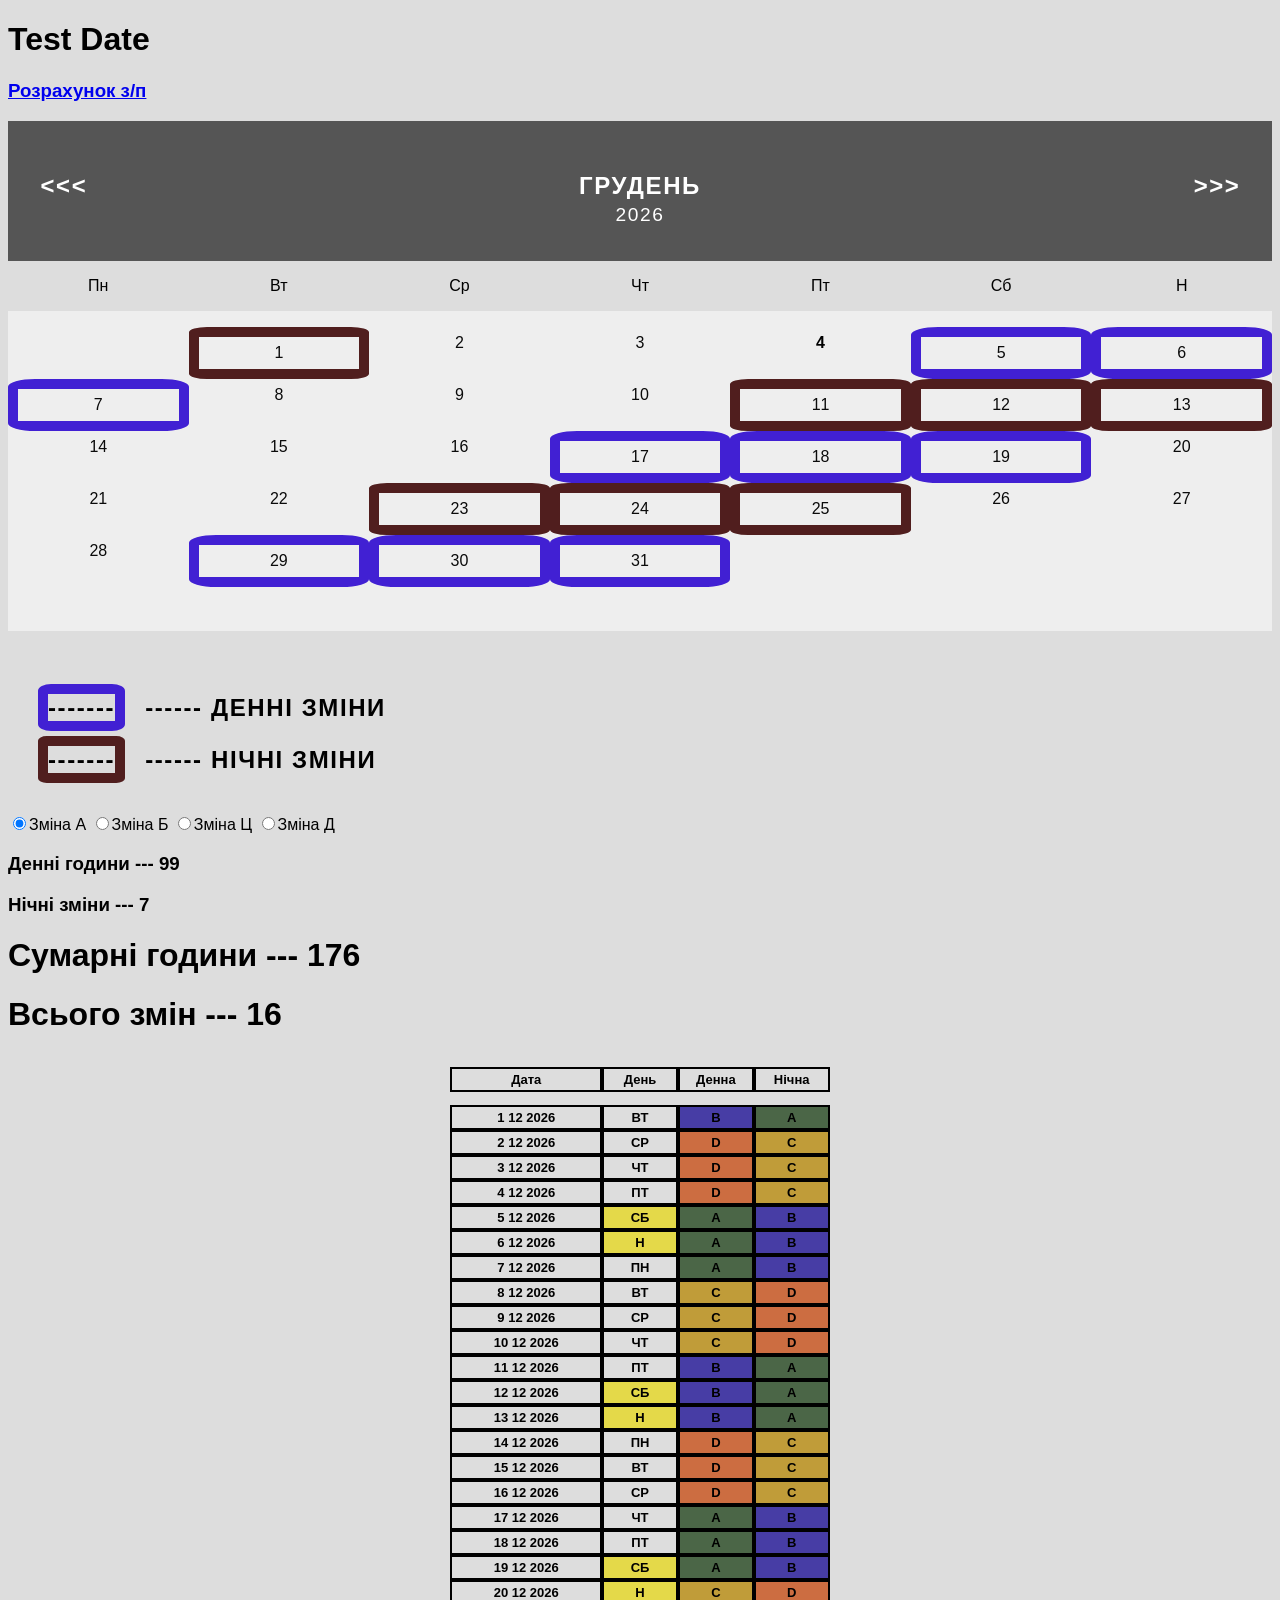
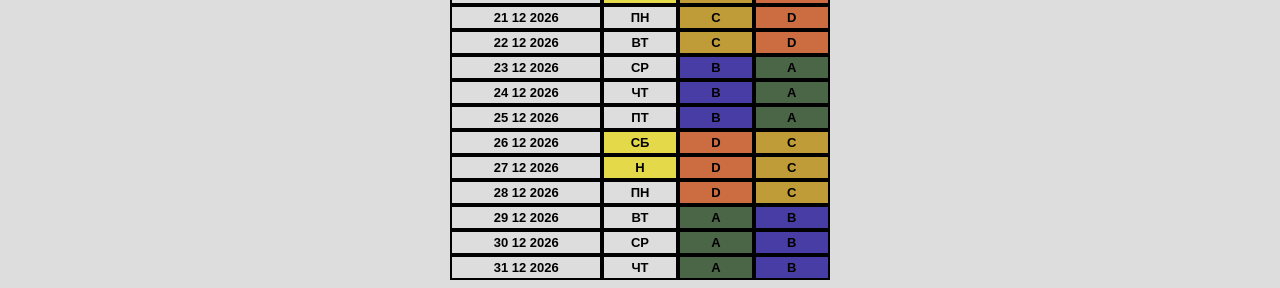
<file: index.html>
<!DOCTYPE html>
<html lang="en">
<head>
    <meta charset="UTF-8">
    <meta name="viewport" content="width=device-width, initial-scale=1.0">
    <title>Document</title>
    <link rel="stylesheet" href="./testDate.css">
</head>
<body>

    <h1>Test Date</h1><h3><a href="salary.html">Розрахунок з/п</a></h3>
  <div id="month-calendar">
        <!-- Блок с заголовками (наименования месяца и года) и навигацией (на месяц вперед и назад) -->
        <ul class="month">
            <li class="prev"><i class="fas fa-angle-double-left"><<<</i></li>
            <li class="next"><i class="fas fa-angle-double-right">>>></i></li>
            <li class="month-name"></li>
            <li class="year-name"></li>
        </ul>
         <!-- Блок с наименования дней недели, начинается с понедельника (Пн) -->
        <ul class="weekdays">
            <li>Пн</li>
            <li>Вт</li>
            <li>Ср</li>
            <li>Чт</li>
            <li>Пт</li>
            <li>Сб</li>
            <li>Н</li>
        </ul>
        <!-- табличная часть, дни месяца -->
        <ul class="days">
            <li>1</li>
            <li>2</li>
            <li>...</li>
            <li>31</li>
        </ul>
    </div>
    <div class="mtop">
        <span class="workDays">-------</span><span>------ Денні зміни</span><br><br><span class="workNights">-------</span><span>------ Нічні зміни</span>
    </div>
    <br>
    <label for="inputShift" class="inputShift">
        <input type="radio" name="shiftLabel" class="inputDate" value=1 checked>Зміна А
        <input type="radio" name="shiftLabel" class="inputDate" value=2>Зміна Б
        <input type="radio" name="shiftLabel" class="inputDate" value=3>Зміна Ц
        <input type="radio" name="shiftLabel" class="inputDate" value=4>Зміна Д
    </label>
    <div class="hours"></div>

    <div class="alternative">
        
    </div>


    
</body>
<script src="./teatDate.js"></script>
</html>
</file>
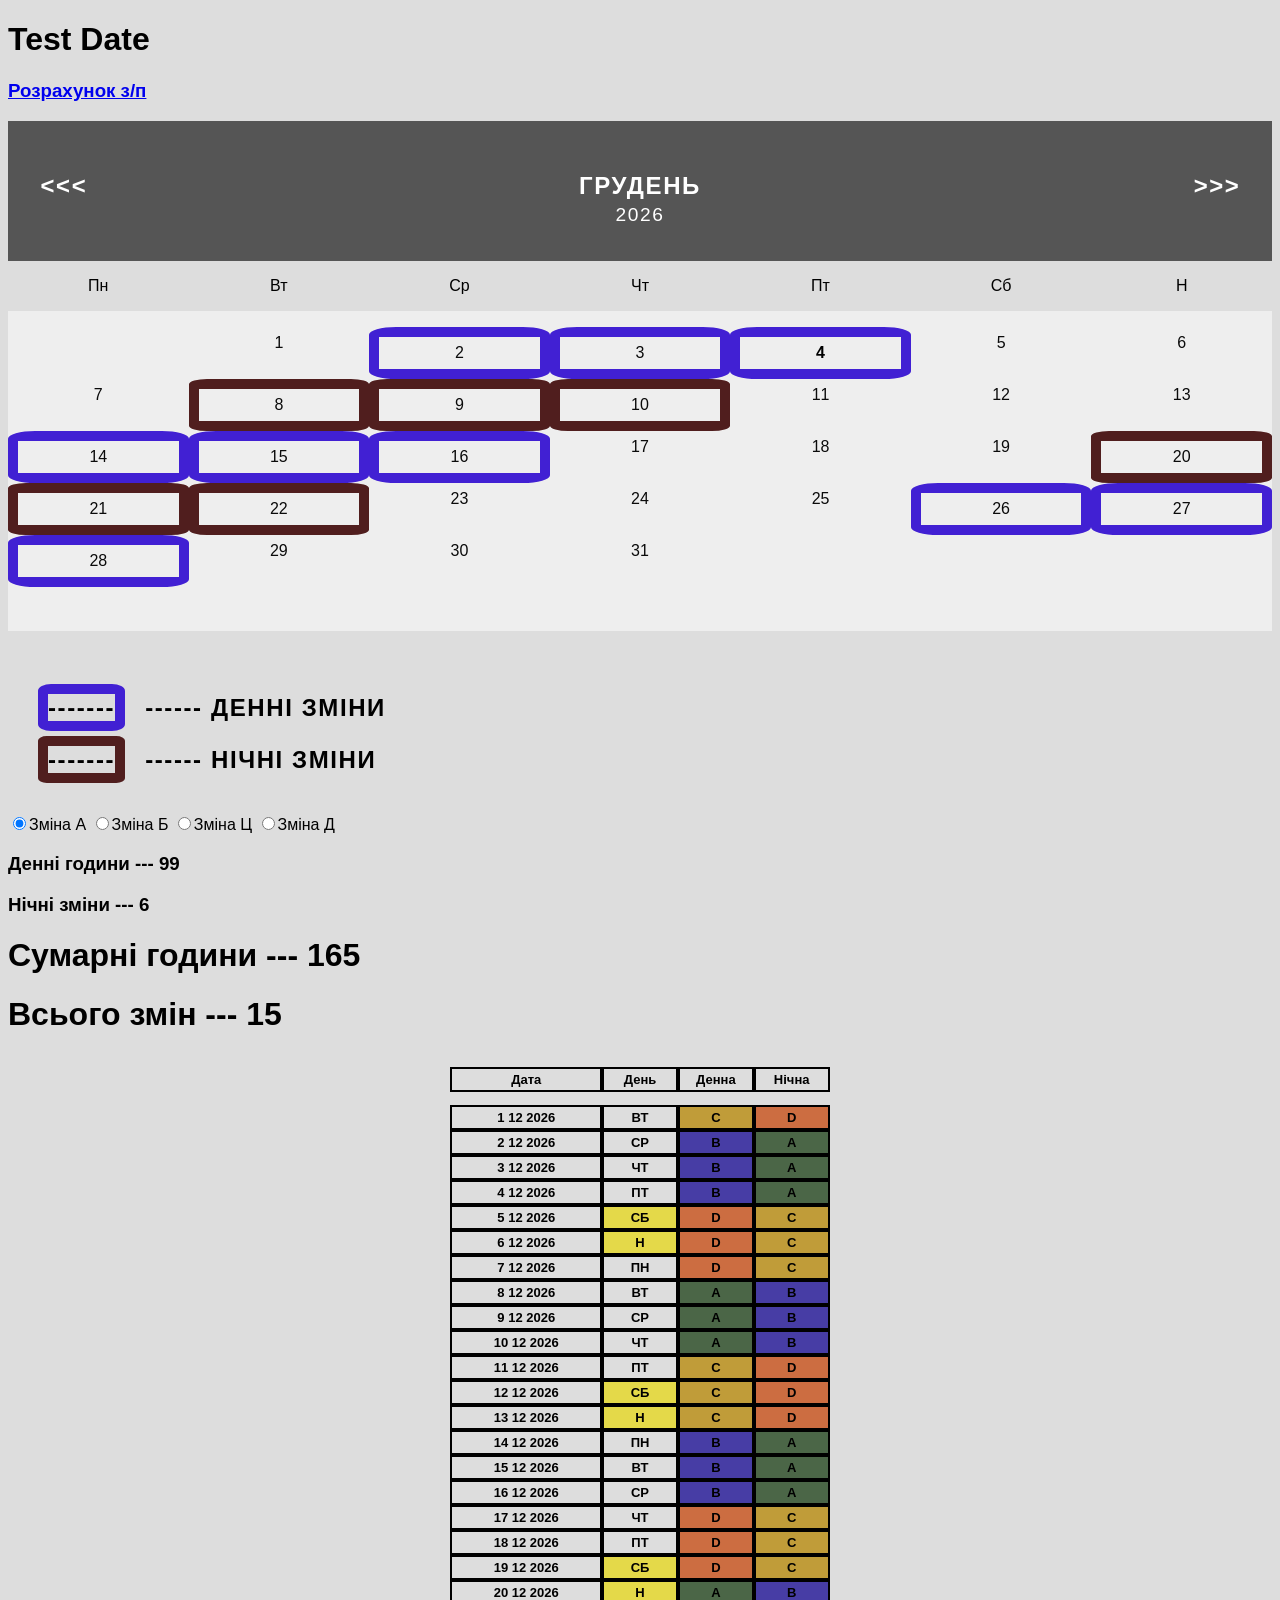
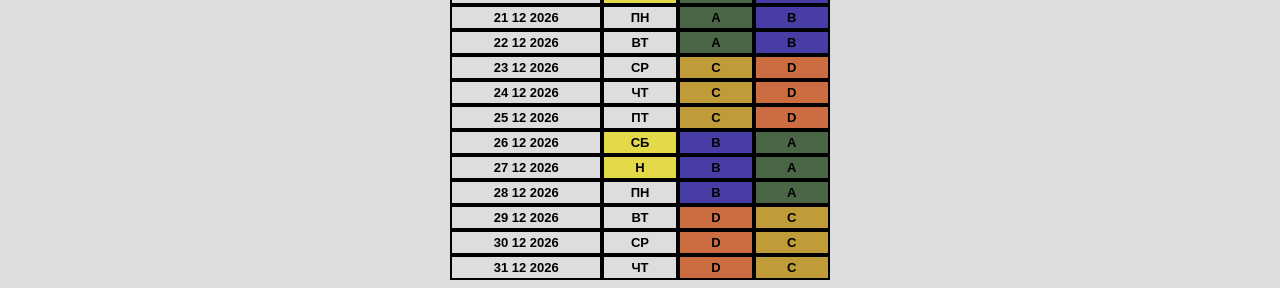
<file: Calendar.html>
<!DOCTYPE html>
<html lang="en">
<head>
    <meta charset="UTF-8">
    <meta name="viewport" content="width=device-width, initial-scale=1.0">
    <title>Document</title>
    <link rel="stylesheet" href="./testDate.css">
</head>
<body>

    <h1>Test Date</h1><h3><a href="salary.html">Розрахунок з/п</a></h3>
  <div id="month-calendar">
        <!-- Блок с заголовками (наименования месяца и года) и навигацией (на месяц вперед и назад) -->
        <ul class="month">
            <li class="prev"><i class="fas fa-angle-double-left"><<<</i></li>
            <li class="next"><i class="fas fa-angle-double-right">>>></i></li>
            <li class="month-name"></li>
            <li class="year-name"></li>
        </ul>
         <!-- Блок с наименования дней недели, начинается с понедельника (Пн) -->
        <ul class="weekdays">
            <li>Пн</li>
            <li>Вт</li>
            <li>Ср</li>
            <li>Чт</li>
            <li>Пт</li>
            <li>Сб</li>
            <li>Н</li>
        </ul>
        <!-- табличная часть, дни месяца -->
        <ul class="days">
            <li>1</li>
            <li>2</li>
            <li>...</li>
            <li>31</li>
        </ul>
    </div>
    <div class="mtop">
        <span class="workDays">-------</span><span>------ Денні зміни</span><br><br><span class="workNights">-------</span><span>------ Нічні зміни</span>
    </div>
    <br>
    <label for="inputShift" class="inputShift">
        <input type="radio" name="shiftLabel" class="inputDate" value=1 checked>Зміна А
        <input type="radio" name="shiftLabel" class="inputDate" value=2>Зміна Б
        <input type="radio" name="shiftLabel" class="inputDate" value=3>Зміна Ц
        <input type="radio" name="shiftLabel" class="inputDate" value=4>Зміна Д
    </label>
    <div class="hours"></div>

    <div class="alternative">
        
    </div>


    
</body>
<script src="./testDate_1.js"></script>
</html>
</file>
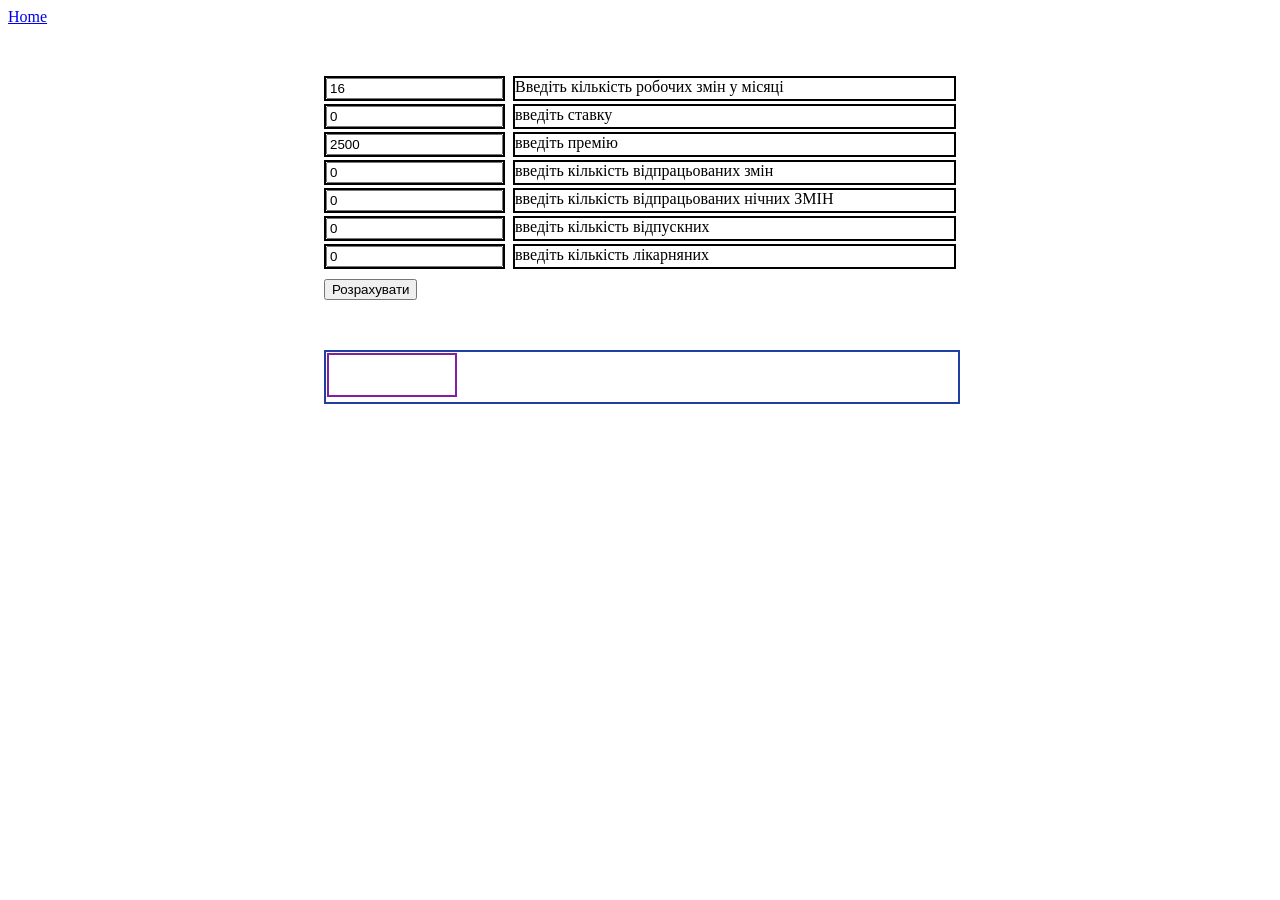
<file: salary.html>
<!DOCTYPE html>
<html lang="en">
<head>
    <meta charset="UTF-8">
    <meta name="viewport" content="width=device-width, initial-scale=1.0">
    <title>SalaryCheck</title>
    <link rel="stylesheet" href="salary.css">
</head>
<body>
    <a  href="index.html">Home</a>
    <div class="container">
        <div class="div1 ">
            <input type="text" class="timeNorm" value="16">
        </div>
        <div class="div1">Введіть кількість робочих змін у місяці</div>
        <div class="div1 ">
            <input type="number" class="salary" value="0">
        </div>
        <div class="div1">введіть ставку</div>
        <div class="div1 ">
            <input type="number" class="bonus" value="2500">
        </div>
        <div class="div1">введіть премію</div>
        <div class="div1 ">
            <input type="number" class="dayNorm" value="0">
        </div>
        <div class="div1">введіть кількість відпрацьованих змін</div>
        <div class="div1 ">
            <input type="number" class="nightNorm" value="0">
        </div>
        <div class="div1">введіть кількість відпрацьованих нічних ЗМІН </div>
        <div class="div1">
            <input type="number" class="vacation" value="0">
        </div>
        <div class="div1">введіть кількість відпускних</div>
        <div class="div1">
            <input type="number" class="outWork" value="0">
        </div>
        <div class="div1">введіть кількість лікарняних</div>
    </div>
    <button class="getRes">Розрахувати</button>
    <div class="res">
        <div class="resShow"></div>
        <div class="resDescr"></div>
    </div>
    <script src="salary.js"></script>
</body>
</html>
</file>
<file: testDate.css>
*{
    box-sizing: border-box;
}

body{
    font-family: sans-serif;
    background-color: #dddddd;
}

/* месяцы и годы */
#month-calendar{
    width: 100%;
    height: 100%;
}

.month{
    margin: 0;
    padding: 3rem 2rem 2rem;
    background: #555555;
    text-align: center;
    width: 100%;
    color: #ffffff;
    list-style: none;
}

.month li{
    padding: 0;
    margin: 0;
    font-size: 1.5rem;
    line-height: 1.4;
    letter-spacing: 0.1rem;
    text-transform: uppercase;
    font-weight: 700;
}
span {
    padding: 0px;
    margin: 10px;
    font-size: 1.5rem;
    line-height: 1.4;
    letter-spacing: 0.1rem;
    text-transform: uppercase;
    font-weight: 700;
}
.mtop {
    margin-top: 40px;
    padding: 20px;
}
.workNights {
    border: 10px solid #501e1e;
    border-radius: 10%;

}
.workDays {
    border: 10px solid #4120d3;
    border-radius: 15%;

}

.month li.prev,
.month li.next{
    cursor: pointer;
}

.month li.prev{
    float: left;
}

.month li.next{
    float: right;
}

.month li.year-name{
    font-size: 1.2rem;
    font-weight: 400;
}

/* дни недели */
.weekdays{
    margin: 0;
    padding: 1rem 0;
    background-color: #dddddd;
    width: 100%;
    display: flex;
    flex-direction: row;
    flex-wrap: nowrap;
    justify-content: left;
}

.weekdays li{
    display: inline-block;
    flex: 0 0 calc(100% / 7);
    text-align: center;
}

/* дни */
.days{
    margin: 0;
    padding: 1rem 0;
    background-color: #eeeeee;
    width: 100%;
    display: flex;
    flex-wrap: wrap;
    justify-content: left;
    align-content: flex-start;
    height: 20rem;
}

.days li{
    padding: 0.5rem;
    list-style: none;
    display: inline-block;
    flex: 0 0 calc(100% / 7);
    text-align: center;
    color: #0a0a0a;
    font-size: 1rem;
    line-height: 1rem;
    width:14% ;
}

.days li.date-now{
    color: #000;
    font-weight: 700;
}
.altCal {
    margin-left: auto;
    margin-right: auto;
    width: 30%;
    display: grid;
    grid-template-columns: 2fr repeat(3, 1fr);
}
.altCal *{
    border: 2px solid black;
    text-align: center;
    padding: 3px;
    height: 25px;
    font-size: small;
    font-weight: bolder;

}
.weekend {
    background-color: #e4d949;
}
.shiftA {
    background-color: #4b6647;
}

.shiftB {
    background-color: #473da5;
}
.shiftC {
    background-color: #c09c39;
}
.shiftD {
    background-color: #cc6d41;
}

@media screen and (max-width: 992px) {
    .altCal {
        width: 90%;
    }
  }
</file>
<file: salary.css>
.container {
    margin-left: 25%;
    margin-top: 50px;
    width: 50%;
    display: grid;
    grid-template-columns: 1fr 3fr;
    grid-template-rows: repeat(6, 1fr);
    grid-column-gap: 8px;
    grid-row-gap: 3px;
    }
    
    .div1 { 
        border: 2px solid black;
    }
    .res {
        border: 2px solid rgb(33, 63, 160);
        width: 50%;
        height: 50px;
        margin-left: 25%;
        margin-top: 50px;
    }
    .resShow{
        width: 20%;
        height: 80%;
        margin: 1px;
        border: 2px solid rgb(130, 33, 160);
    }
    .getRes{
        margin-top: 10px;
        margin-left: 25%;

    }
</file>
